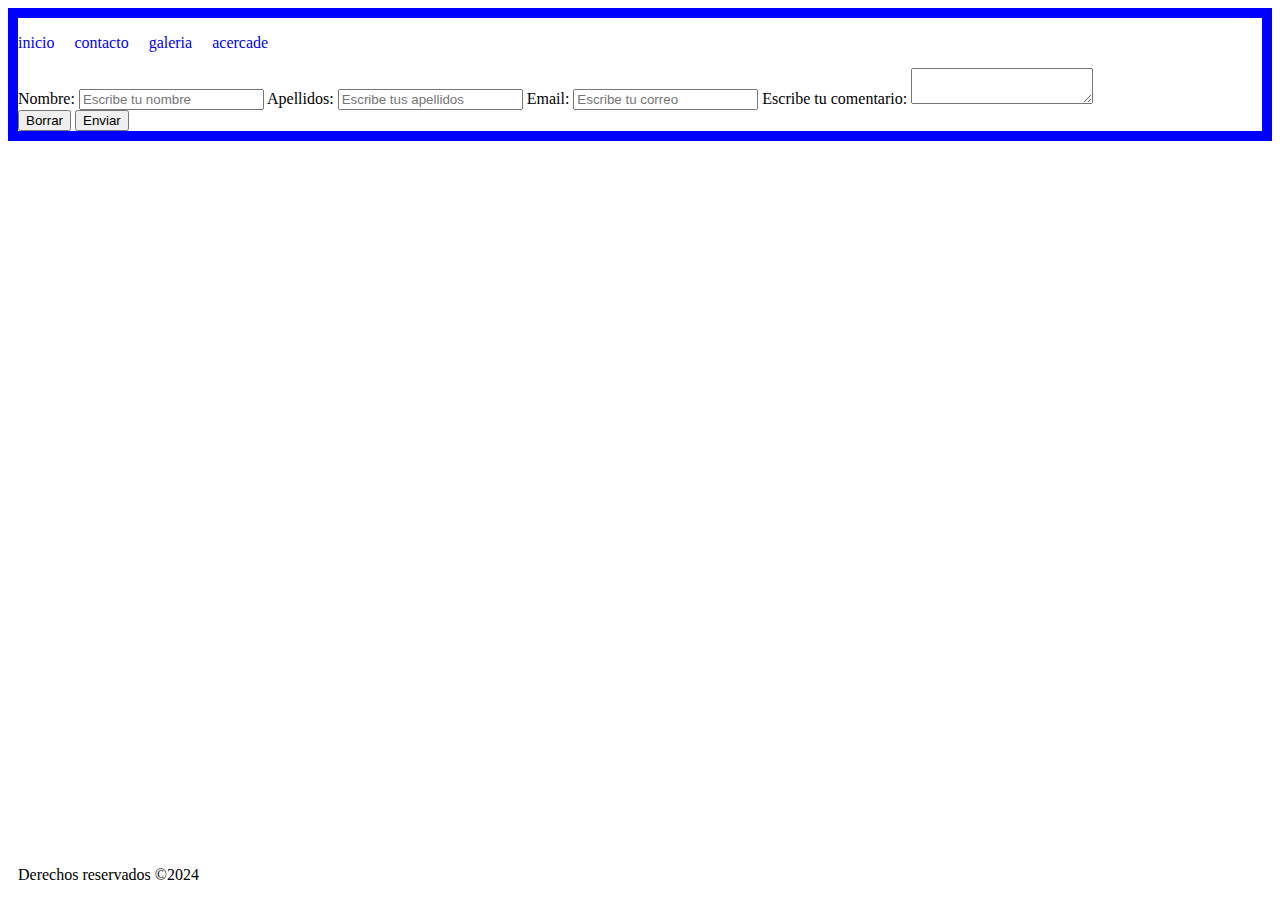
<file: contacto.html>
<!DOCTYPE html>
<html lang="en">
<head>
    <meta charset="UTF-8">
    <meta name="viewport" content="width=device-width, initial-scale=1.0">
    <title>Document</title>
    <link rel="stylesheet" href="style.css">
</head>
<body>
    <header><nav><ul>
        <li><a href="index.html">inicio</a> 
        </li>
        <li><a href="contacto.html">contacto</a></li>
    <li><a href="galeria.html">galeria</a></li>
    <li><a href="acercade.html">acercade</a></li>
</ul></nav></header>

    <main>
        <section id="formulario">
            
        <form action="gracias.html">
            <label for="nombre">Nombre:</label>
            <input type="text" name="nombre" id="nombre" placeholder="Escribe tu nombre" title="Solo nombres en mayúsculas" required>
            
            <label for="apellidos">Apellidos:</label>
            <input type="text" name="apellidos" id="apellidos" placeholder="Escribe tus apellidos" title="Sin guiones" required>
            
            <label for="email">Email:</label>
            <input type="email" name="email" id="email" placeholder="Escribe tu correo" required>
            
            <label for="comentarios">Escribe tu comentario:</label>
            <textarea name="comentarios" id="comentarios" required></textarea>
            <div id="botones">

            <button type="reset">Borrar</button>
            <button type="submit">Enviar</button></div>
        </form>
        </section>
        </main>
    <footer>
        <p>Derechos reservados &copy;2024</p>
    </footer>
</body>
</html>
</file>
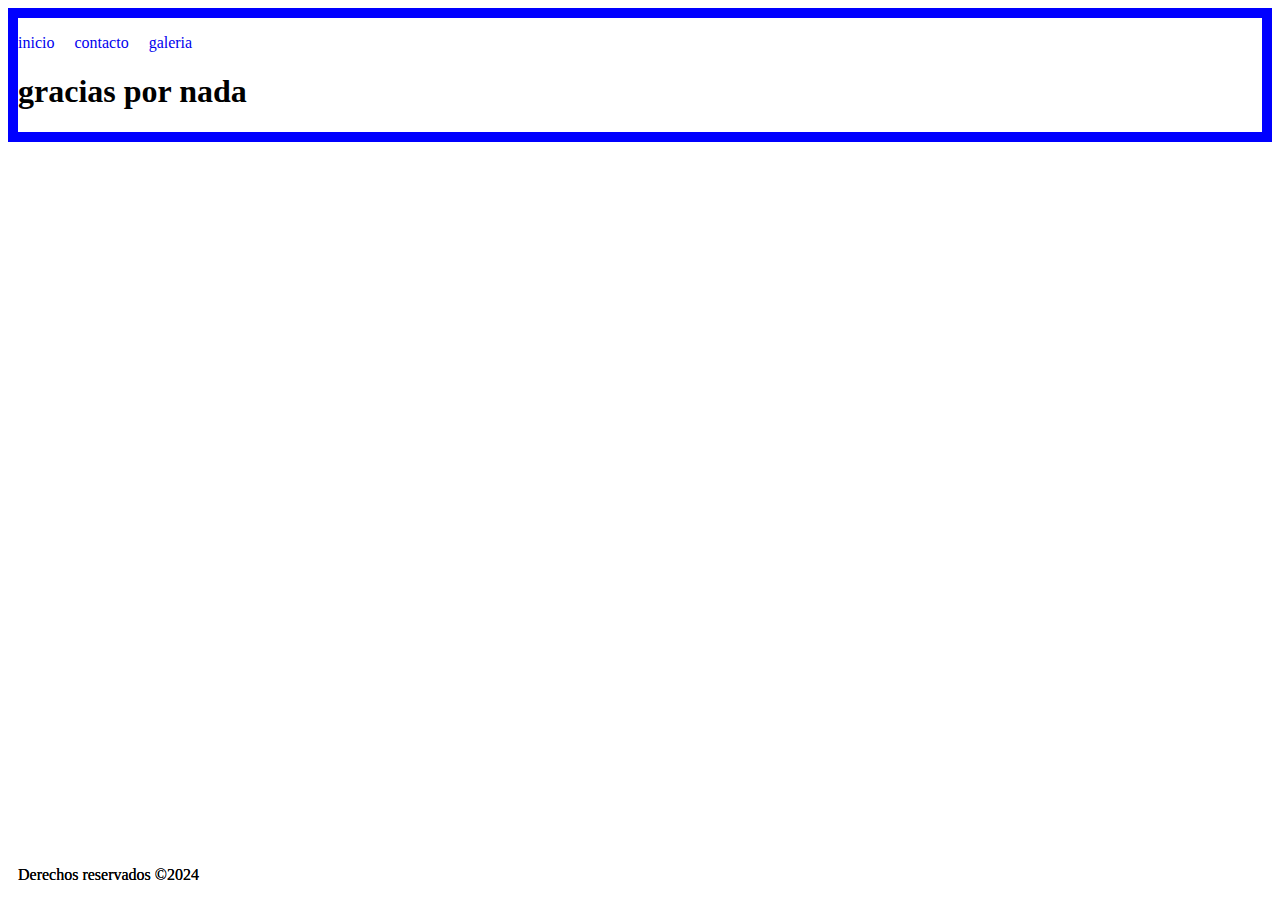
<file: galeria-1.html>
<!DOCTYPE html>
<html lang="en">
<head>
    <meta charset="UTF-8">
    <meta name="viewport" content="width=device-width, initial-scale=1.0">
    <title>Document</title>
    <link rel="stylesheet" href="style.css">
</head>
<body>
    <header><nav><ul>
        <li><a href="index.html">inicio</a> 
        </li>
        <li><a href="contacto.html">contacto</a></li>
    <li><a href="galeria.html">galeria</a></li>
</ul></nav></header>

    <main>

        
        <h1>gracias por nada</h1>
    </main>
    <footer>
        <p>Derechos reservados &copy;2024</p>
    </footer>
</body>
</html>
            
    </main>
    <footer>
        <p>Derechos reservados &copy;2024</p>
    </footer>
</body>
</html>
</file>
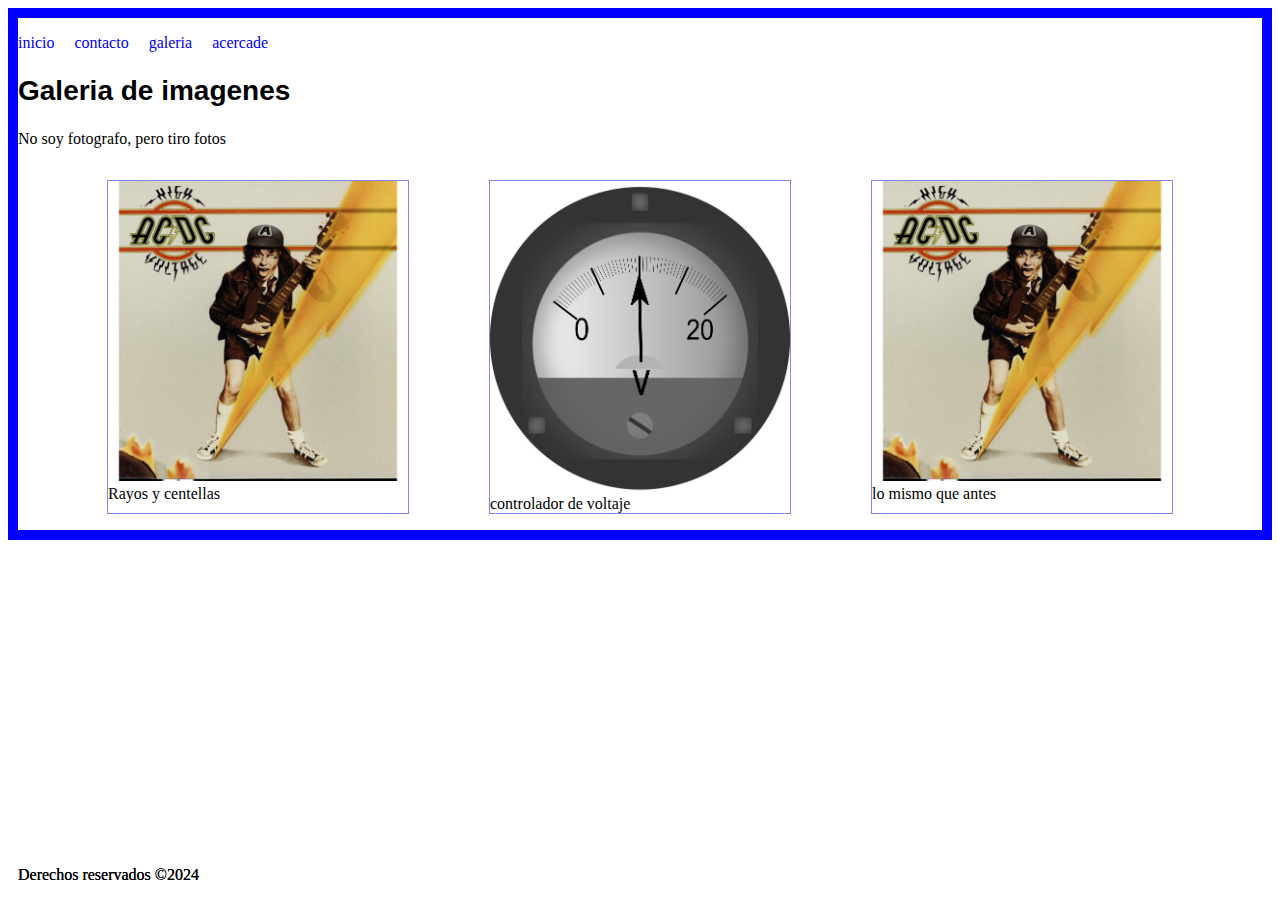
<file: galeria.html>
<!DOCTYPE html>
<html lang="en">
<head>
    <meta charset="UTF-8">
    <meta name="viewport" content="width=device-width, initial-scale=1.0">
    <title>Document</title>
    <link rel="stylesheet" href="style.css">
</head>
<body>
    <header><nav><ul>
        <li><a href="index.html">inicio</a> 
        </li>
        <li><a href="contacto.html">contacto</a></li>
    <li><a href="galeria.html">galeria</a></li>
    <li><a href="acercade.html">acercade</a></li>
</ul></nav></header>

    <main>
        <section id="galeria">
       <h2>Galeria de imagenes</h2> 
       <p>No soy fotografo, pero tiro fotos</p><div id="galeria">
       <figure>
        <img src="acdc.jpeg" alt="voltaje" width="300px">
        <figcaption>Rayos y centellas</figcaption>
       </figure>
       <figure>
        <img src="voltmeter-309121_1280.webp" width="300px">
        <figcaption>controlador de voltaje</figcaption>
       </figure>
       <figure>
        <img src="acdc.jpeg" width="300px">
        <figcaption>lo mismo que antes</figcaption>
       </figure>
    </section>


    </main>
    <footer>
        <p>Derechos reservados &copy;2024</p>
    </footer>
</body>
</html>
            
    </main>
    <footer>
        <p>Derechos reservados &copy;2024</p>
    </footer>
</body>
</html>
</file>
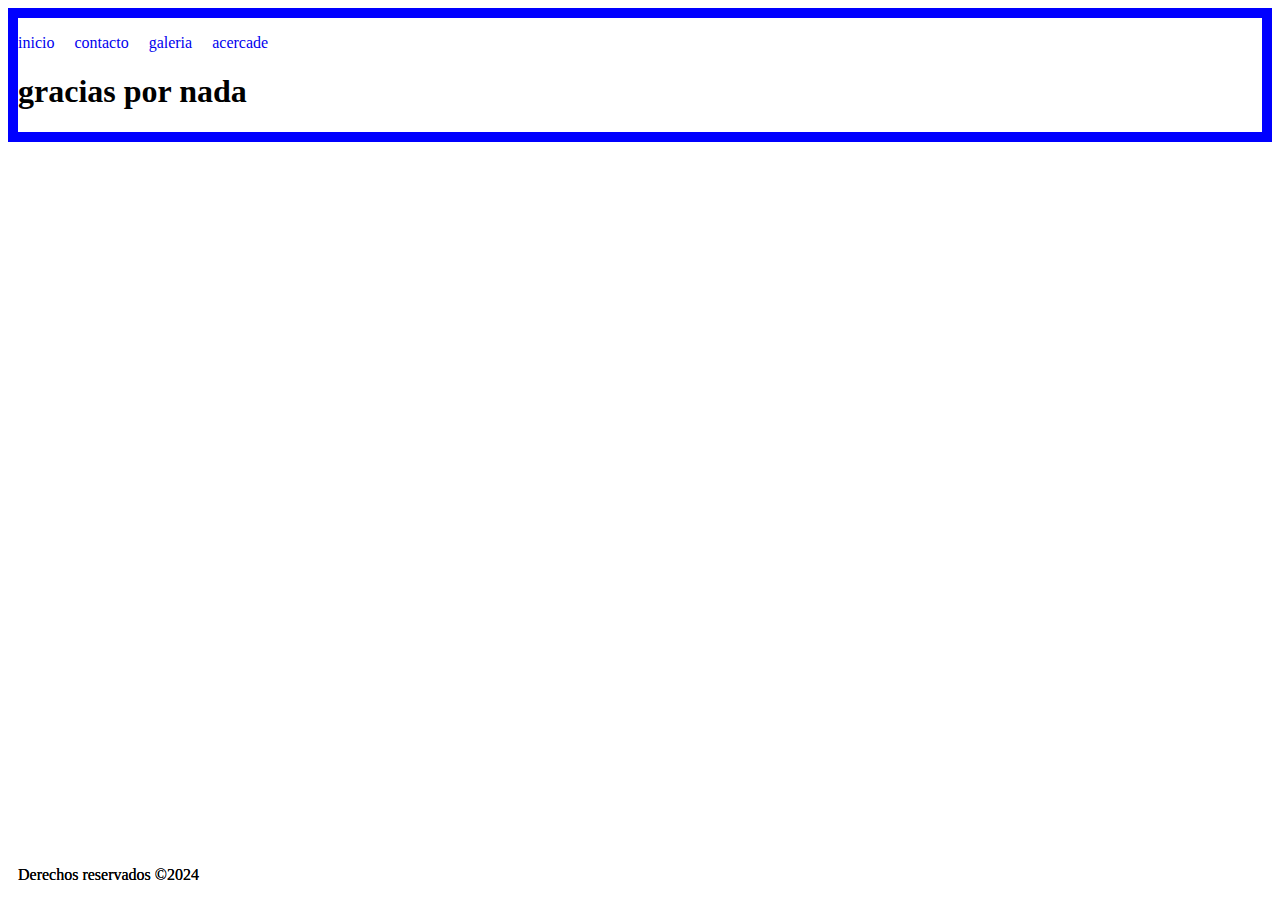
<file: gracias.html>
<!DOCTYPE html>
<html lang="en">
<head>
    <meta charset="UTF-8">
    <meta name="viewport" content="width=device-width, initial-scale=1.0">
    <title>Document</title>
    <link rel="stylesheet" href="style.css">
</head>
<body>
    <header><nav><ul>
        <li><a href="index.html">inicio</a> 
        </li>
        <li><a href="contacto.html">contacto</a></li>
    <li><a href="galeria.html">galeria</a></li>
    <li><a href="acercade.html">acercade</a></li>
</ul></nav></header>

    <main>

        
        <h1>gracias por nada</h1>
    </main>
    <footer>
        <p>Derechos reservados &copy;2024</p>
    </footer>
</body>
</html>
            
    </main>
    <footer>
        <p>Derechos reservados &copy;2024</p>
    </footer>
</body>
</html>
</file>
<file: style.css>
nav ul{
    display:flex;
    list-style-type: none;
    padding: 0;
}
nav ul li{
    margin-right: 20px;
}
nav ul li a{
    text-decoration: none;
}
.imagen-noticia{
    float:left;
    margin-right: 10px;
}
article{
    border: 1px solid black;
    padding: 20px;
    border-radius:25px;
    box-shadow:10px 5px black ;
}
h2{font-family: Arial, Helvetica, sans-serif;
font-size: 28px;}
.fecha-noticia{
    font-size: italic;
}
body{border: 10px solid blue ;
    height:100%;}

    footer{
        position:absolute;
        bottom:0;
        margin-bottom: -20xp;
    }
    
    section#galeria div{display: flex;
    justify-content:center;
flex-wrap:wrap;}

section#galeria figure{
    border: 1px solid rgb(128, 135, 240)
}
section#galeria figcaption italic  
section#galeria img{width: 300px;}
    
    section#galeria img:hover{
        transform: scale(1.1);
        
    }
</file>
